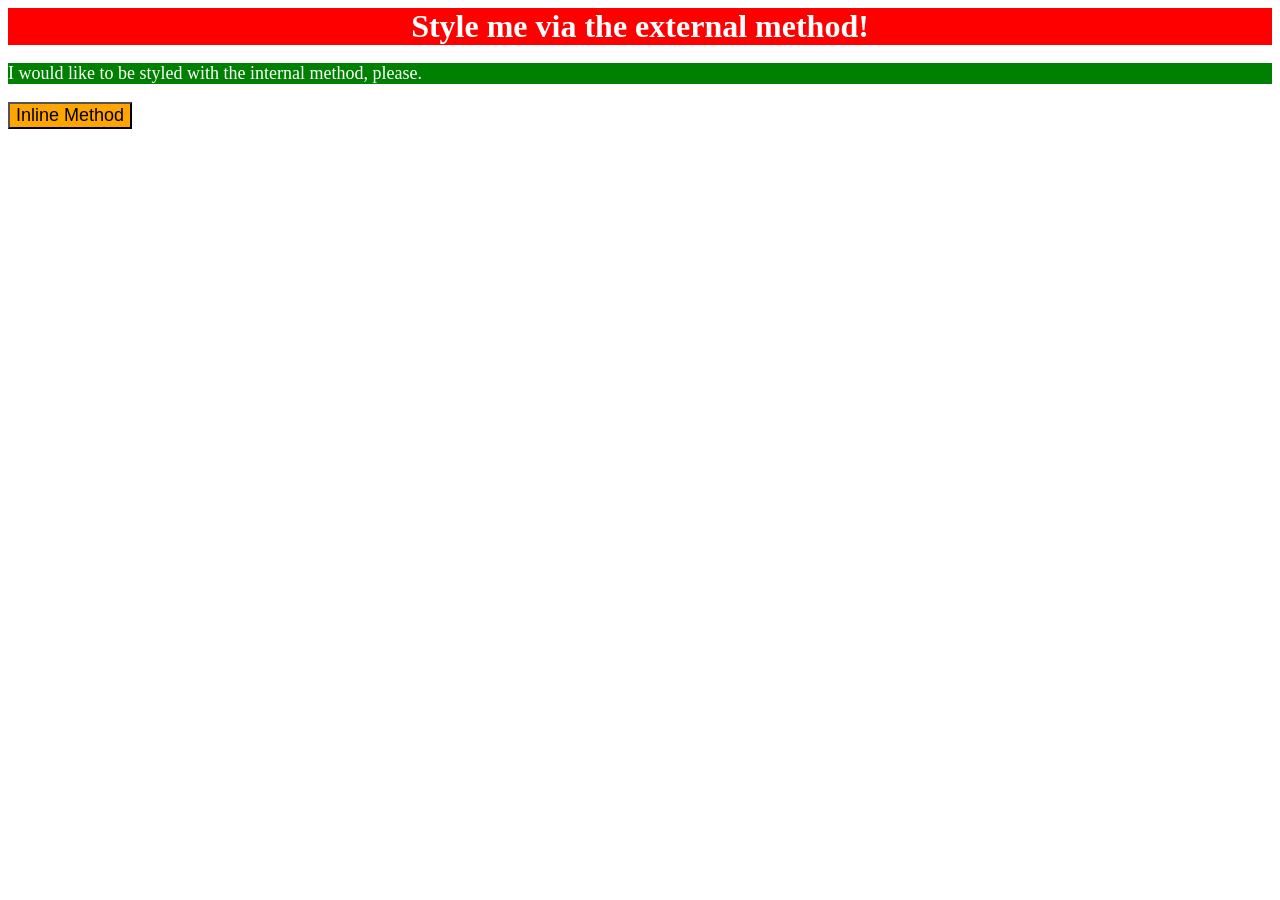
<file: foundations/01-css-methods/index.html>
<!DOCTYPE html>
<html lang="en">
  <head>
    <meta charset="UTF-8">
    <meta http-equiv="X-UA-Compatible" content="IE=edge">
    <meta name="viewport" content="width=device-width, initial-scale=1.0">
    <title>Methods for Adding CSS</title>
    <link rel="stylesheet" href="styles.css">
    <style>
      p {

    background-color: green;
    color: white;
    font-size: 18px;

    }
    </style>
  </head>
  <body>
    <div>Style me via the external method!</div>
    <p>I would like to be styled with the internal method, please.</p>
    <button style="background-color: orange; font-size: 18px;">Inline Method</button>
  </body>
</html>
</file>
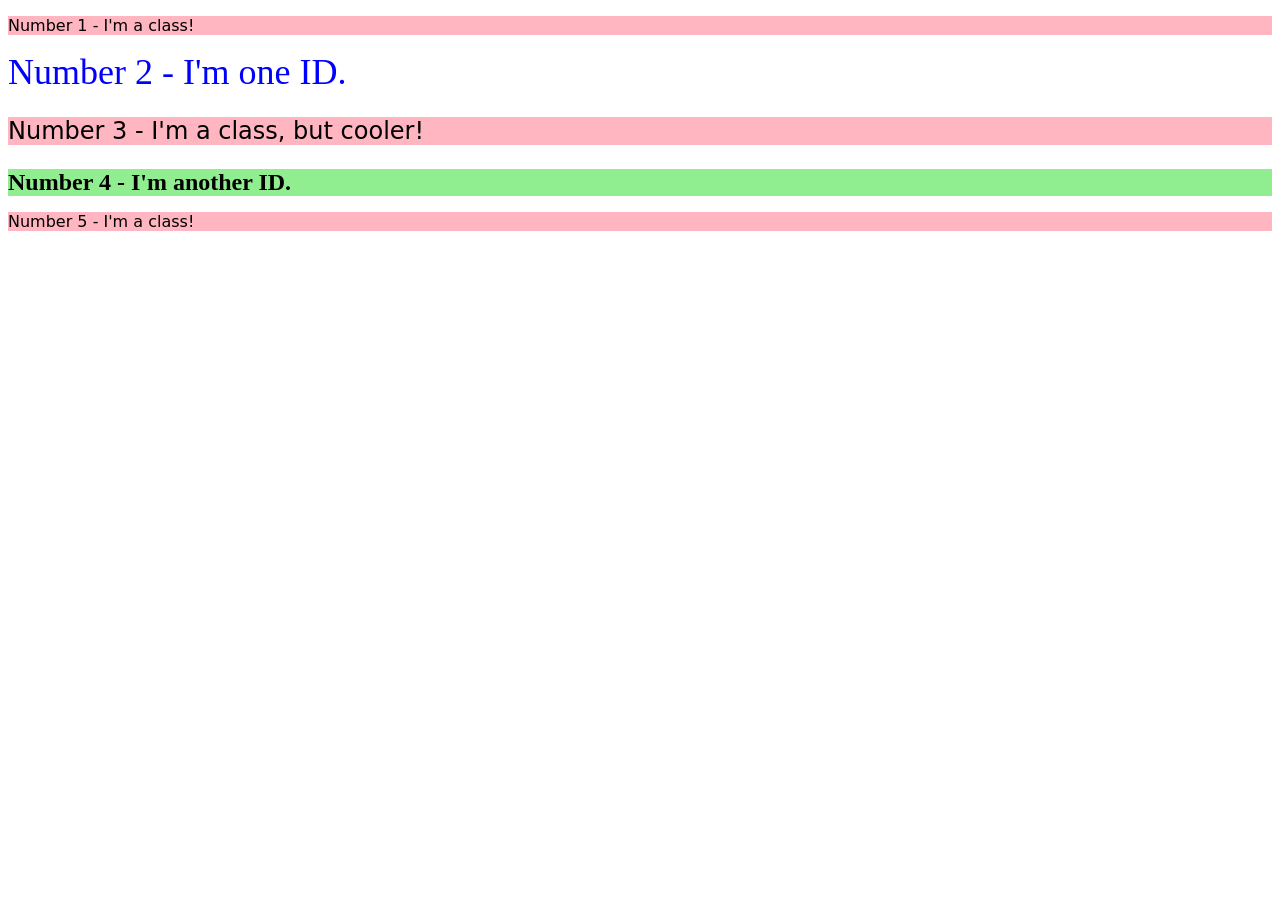
<file: foundations/02-class-id-selectors/index.html>
<!DOCTYPE html>
<html lang="en">
  <head>
    <meta charset="UTF-8">
    <meta http-equiv="X-UA-Compatible" content="IE=edge">
    <meta name="viewport" content="width=device-width, initial-scale=1.0">
    <title>Class and ID Selectors</title>
    <link rel="stylesheet" href="style.css">
  </head>
  <body>
    <p class="odd">Number 1 - I'm a class!</p>
    <div id="number2">Number 2 - I'm one ID.</div>
    <p class="odd adjust-font-size">Number 3 - I'm a class, but cooler!</p>
    <div id="number4" class="adjust-font-size">Number 4 - I'm another ID.</div>
    <p class="odd">Number 5 - I'm a class!</p>
  </body>
</html>
</file>
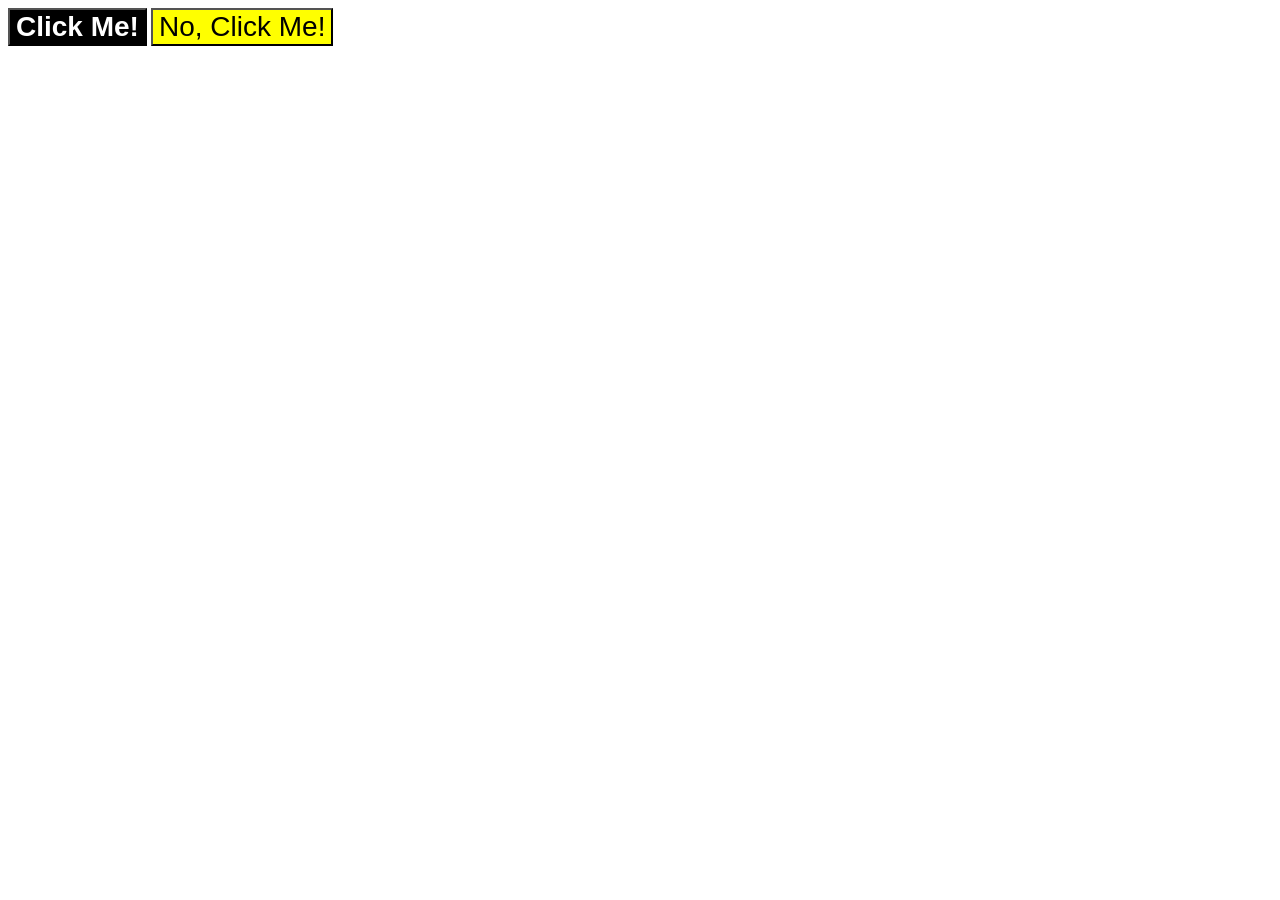
<file: foundations/03-grouping-selectors/index.html>
<!DOCTYPE html>
<html lang="en">
  <head>
    <meta charset="UTF-8">
    <meta http-equiv="X-UA-Compatible" content="IE=edge">
    <meta name="viewport" content="width=device-width, initial-scale=1.0">
    <title>Grouping Selectors</title>
    <link rel="stylesheet" href="style.css">
  </head>
  <body>
    <button class="number1">Click Me!</button>
    <button class="number2">No, Click Me!</button>
  </body>
</html>
</file>
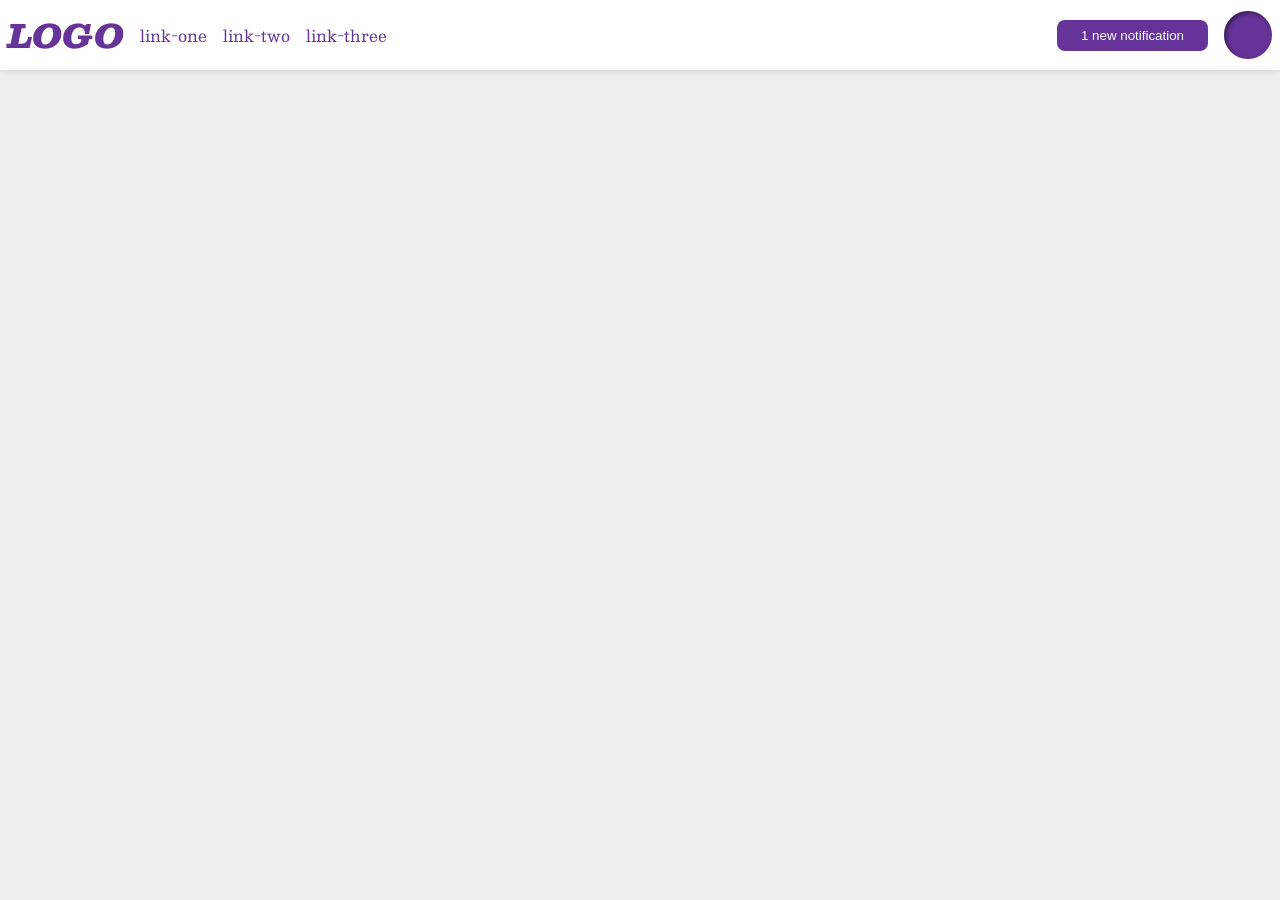
<file: foundations/flex/03-flex-header-2/index.html>
<!DOCTYPE html>
<html lang="en">
  <head>
    <meta charset="UTF-8">
    <meta http-equiv="X-UA-Compatible" content="IE=edge">
    <meta name="viewport" content="width=device-width, initial-scale=1.0">
    <title>Flex Header 2</title>
    <link rel="stylesheet" href="style.css">
  </head>
  <body>
    <div class="header">
      <div class="left-items">
      <div class="logo">
        LOGO
      </div>
      <ul class="links">
        <li><a href="https://google.com">link-one</a></li>
        <li><a href="https://google.com">link-two</a></li>
        <li><a href="https://google.com">link-three</a></li>
      </ul>
      </div>
      <div class="right-items">
      <button class="notifications">
        1 new notification
      </button>
      <div class="profile-image"></div>
      </div>
    </div>
  </body>
</html>
</file>
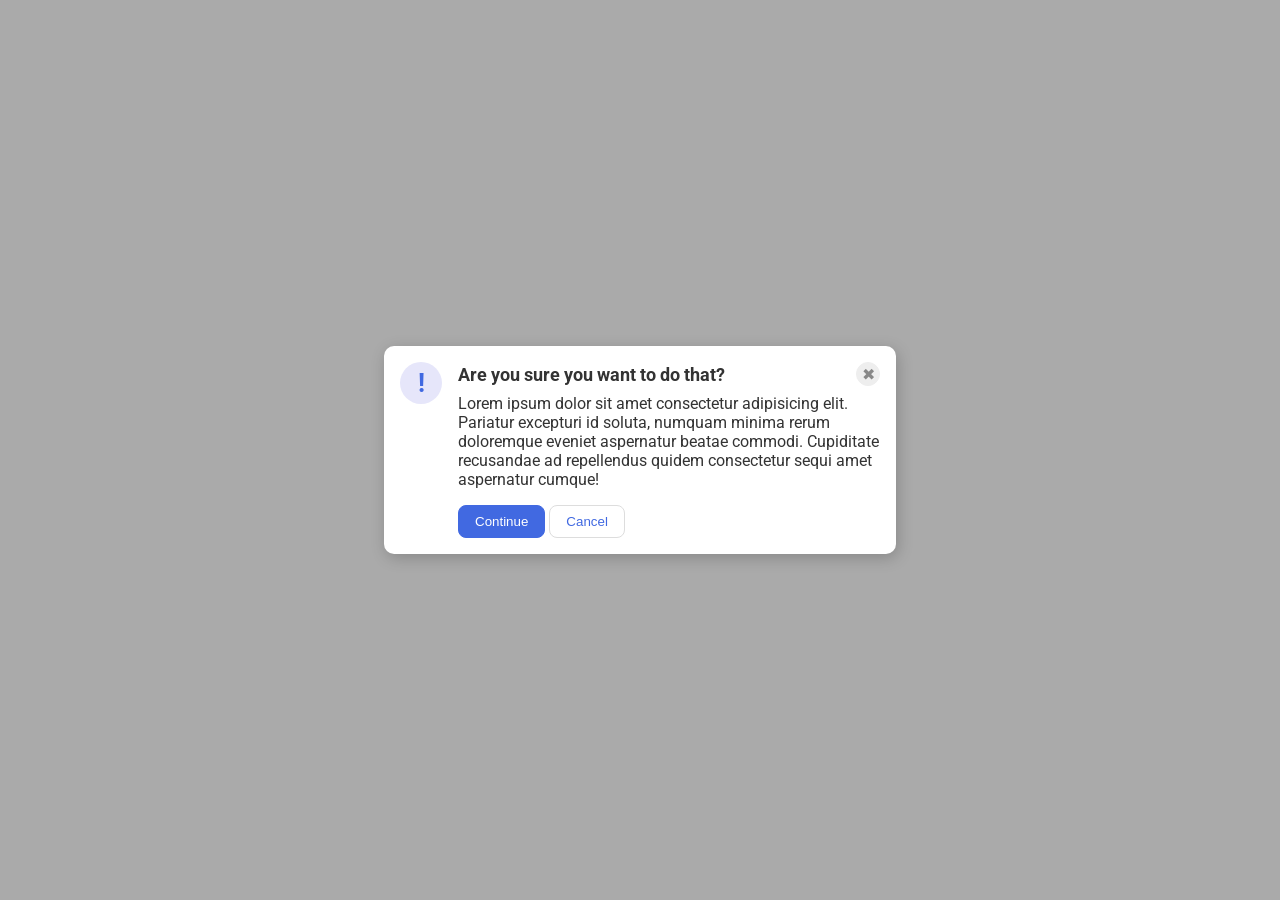
<file: foundations/flex/05-flex-modal/index.html>
<!DOCTYPE html>
<html lang="en">
  <head>
    <meta charset="UTF-8">
    <meta http-equiv="X-UA-Compatible" content="IE=edge">
    <meta name="viewport" content="width=device-width, initial-scale=1.0">
    <link rel="stylesheet" href="style.css">
    <title>Modal</title>
  </head>
  <body>
    <div class="modal">
      
      <div class="icon">!</div>
      <div class="items">
      <div class="header">Are you sure you want to do that?
      <button class="close-button">✖</button>
      </div>
      <div class="text">Lorem ipsum dolor sit amet consectetur adipisicing elit. Pariatur excepturi id soluta, numquam minima rerum doloremque eveniet aspernatur beatae commodi. Cupiditate recusandae ad repellendus quidem consectetur sequi amet aspernatur cumque!</div>
      <button class="continue">Continue</button>
      <button class="cancel">Cancel</button>
      </div>
    </div>
  </body>
</html>
</file>
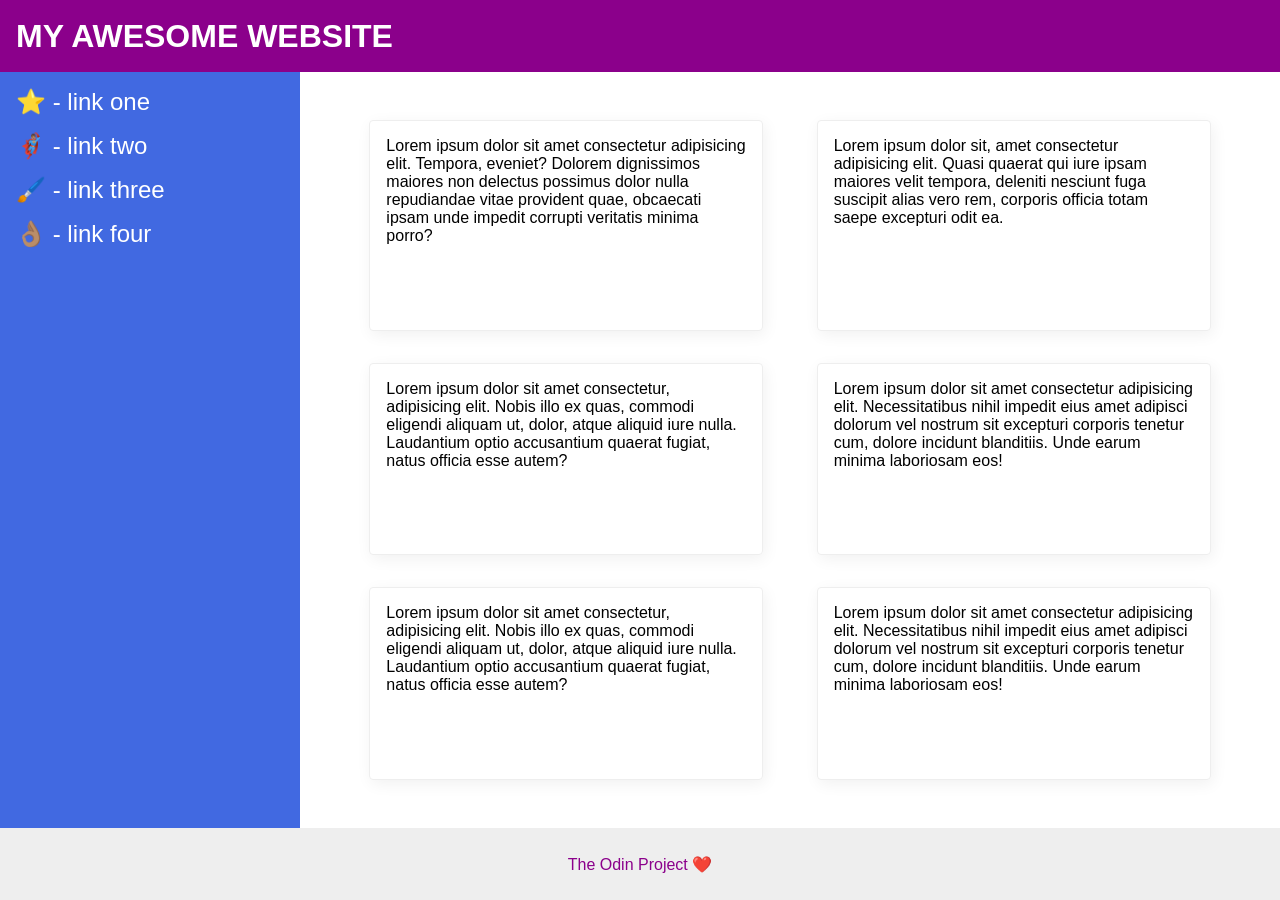
<file: foundations/flex/07-flex-layout-2/index.html>
<!DOCTYPE html>
<html lang="en">
  <head>
    <meta charset="UTF-8">
    <meta http-equiv="X-UA-Compatible" content="IE=edge">
    <meta name="viewport" content="width=device-width, initial-scale=1.0">
    <title>The Holy Grail</title>
    <link rel="stylesheet" href="style.css">
  </head>
  <body>
    <div class="header">
      MY AWESOME WEBSITE
    </div>
    <div class="content">
    <div class="sidebar">
      <ul>
        <li><a href="#">⭐ - link one</a></li>
        <li><a href="#">🦸🏽‍♂️ - link two</a></li>
        <li><a href="#">🖌️ - link three</a></li>
        <li><a href="#">👌🏽 - link four</a></li>
      </ul>
    </div>
    <div class="cards">
    <div class="card">Lorem ipsum dolor sit amet consectetur adipisicing elit. Tempora, eveniet? Dolorem dignissimos maiores non delectus possimus dolor nulla repudiandae vitae provident quae, obcaecati ipsam unde impedit corrupti veritatis minima porro?</div>
    <div class="card">Lorem ipsum dolor sit, amet consectetur adipisicing elit. Quasi quaerat qui iure ipsam maiores velit tempora, deleniti nesciunt fuga suscipit alias vero rem, corporis officia totam saepe excepturi odit ea.</div>
    <div class="card">Lorem ipsum dolor sit amet consectetur, adipisicing elit. Nobis illo ex quas, commodi eligendi aliquam ut, dolor, atque aliquid iure nulla. Laudantium optio accusantium quaerat fugiat, natus officia esse autem?</div>
    <div class="card">Lorem ipsum dolor sit amet consectetur adipisicing elit. Necessitatibus nihil impedit eius amet adipisci dolorum vel nostrum sit excepturi corporis tenetur cum, dolore incidunt blanditiis. Unde earum minima laboriosam eos!</div>
    <div class="card">Lorem ipsum dolor sit amet consectetur, adipisicing elit. Nobis illo ex quas, commodi eligendi aliquam ut, dolor, atque aliquid iure nulla. Laudantium optio accusantium quaerat fugiat, natus officia esse autem?</div>
    <div class="card">Lorem ipsum dolor sit amet consectetur adipisicing elit. Necessitatibus nihil impedit eius amet adipisci dolorum vel nostrum sit excepturi corporis tenetur cum, dolore incidunt blanditiis. Unde earum minima laboriosam eos!</div>
    </div>
    </div>
    <div class="footer">
      The Odin Project ❤️
    </div>
  </body>
</html>
</file>
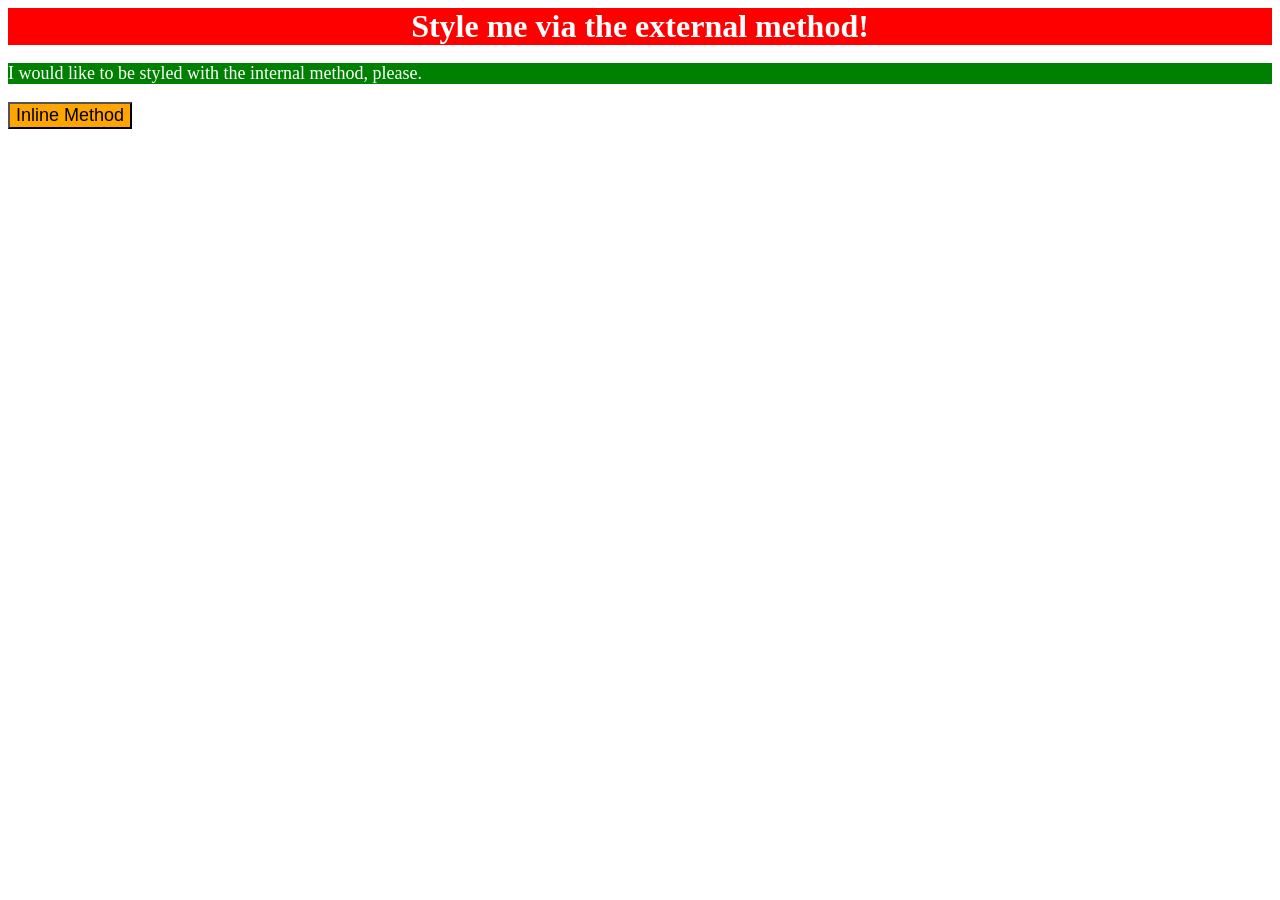
<file: foundations/intro-to-css/01-css-methods/index.html>
<!DOCTYPE html>
<html lang="en">
  <head>
    <meta charset="UTF-8">
    <meta http-equiv="X-UA-Compatible" content="IE=edge">
    <meta name="viewport" content="width=device-width, initial-scale=1.0">
    <link rel="stylesheet" href="styles.css">
    <title>Methods for Adding CSS</title>
    <style>
      p{
        background-color: green;
        color: white;
        font-size: 18px;
      }
    </style>
  </head>
  <body>
    <div>Style me via the external method!</div>
    <p>I would like to be styled with the internal method, please.</p>
    <button style="background-color: orange; font-size: 18px;">Inline Method</button>
  </body>
</html>
</file>
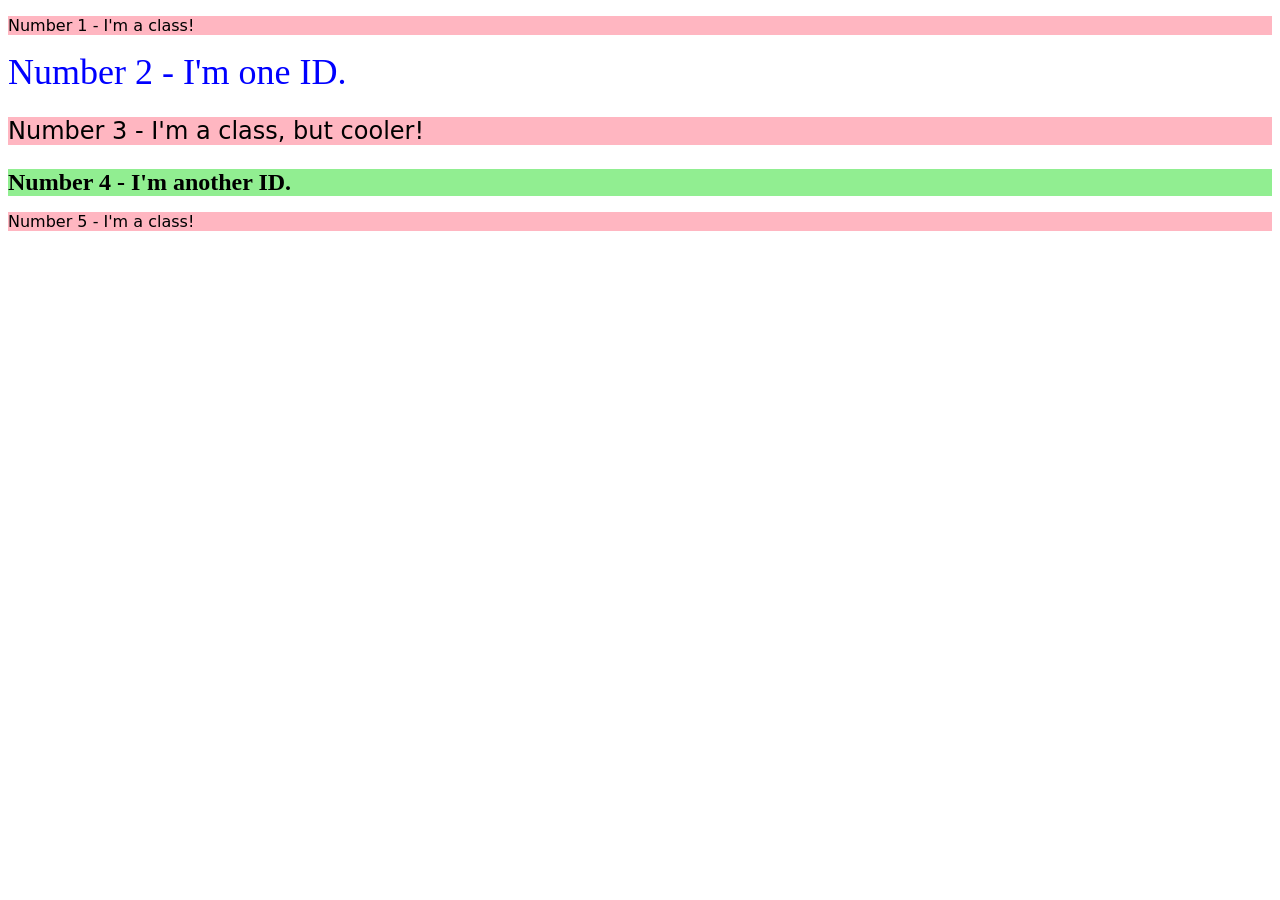
<file: foundations/intro-to-css/02-class-id-selectors/index.html>
<!DOCTYPE html>
<html lang="en">
  <head>
    <meta charset="UTF-8">
    <meta http-equiv="X-UA-Compatible" content="IE=edge">
    <meta name="viewport" content="width=device-width, initial-scale=1.0">
    <title>Class and ID Selectors</title>
    <link rel="stylesheet" href="style.css">
  </head>
  <body>
    <p class="odd">Number 1 - I'm a class!</p>
    <div id="second">Number 2 - I'm one ID.</div>
    <p class="odd adjust-font-size">Number 3 - I'm a class, but cooler!</p>
    <div id="fourth" class="adjust-font-size">Number 4 - I'm another ID.</div>
    <p class="odd">Number 5 - I'm a class!</p>
  </body>
</html>
</file>
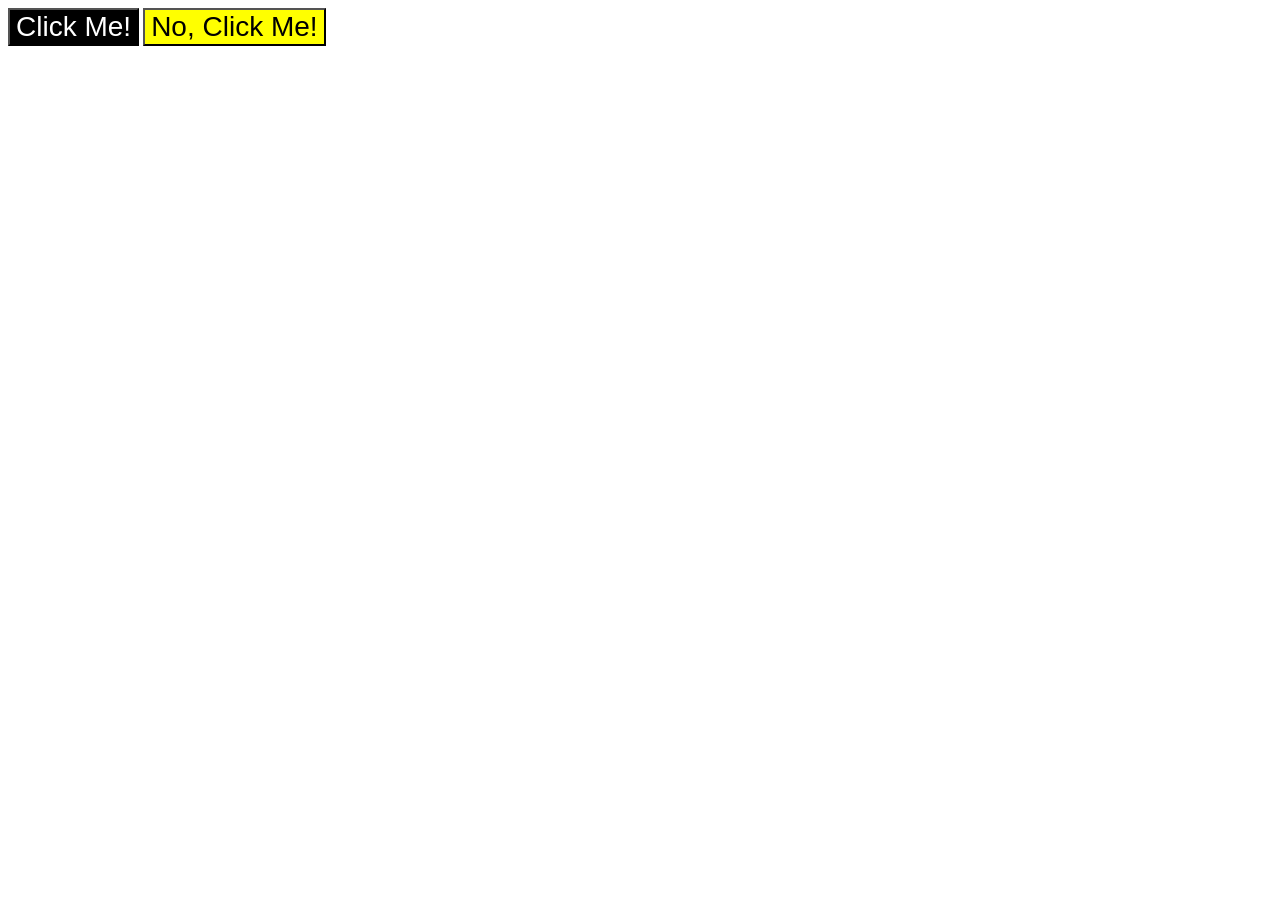
<file: foundations/intro-to-css/03-grouping-selectors/index.html>
<!DOCTYPE html>
<html lang="en">
  <head>
    <meta charset="UTF-8">
    <meta http-equiv="X-UA-Compatible" content="IE=edge">
    <meta name="viewport" content="width=device-width, initial-scale=1.0">
    <title>Grouping Selectors</title>
    <link rel="stylesheet" href="style.css">
  </head>
  <body>
    <button class="black">Click Me!</button>
    <button class="yellow">No, Click Me!</button>
  </body>
</html>
</file>
<file: foundations/01-css-methods/styles.css>
div {
    background-color: red;
    font-size: 32px;
    color: white;
    text-align: center;
    font-weight: bold;
}
</file>
<file: foundations/02-class-id-selectors/style.css>
.odd {
    background-color: rgb(255, 182, 193);
    font-family: Verdana, "DejaVu Sans", sans-serif;
}

.adjust-font-size {
    font-size: 24px;
}

#number2 {
    color: rgb(0, 0, 255);
    font-size: 36px;
}


#number4 {
    background-color: rgb(144, 238, 144);
    font-weight: bold;
}
</file>
<file: foundations/03-grouping-selectors/style.css>
.number1,
.number2 {
    font-size: 28px;
    font-family: Helvetica, "Times New Roman", sans-serif;
}

.number1 {
    background-color: black;
    color: #ffffff;
    font-weight: bold;
}

.number2 {
    background-color: yellow;
}
</file>
<file: foundations/flex/03-flex-header-2/style.css>
/* this is some magical font-importing.  
you'll learn about it later. */
@import url('https://fonts.googleapis.com/css2?family=Besley:ital,wght@0,400;1,900&display=swap');

body {
  margin: 0;
  background: #eee;
  font-family: Besley, serif;
}

.header {
  background: white;
  border-bottom: 1px solid #ddd;
  box-shadow: 0 0 8px rgba(0,0,0,.1);
  display: flex;
  justify-content: space-between;
  padding: 8px;
}

.profile-image {
  background: rebeccapurple;
  box-shadow: inset 2px 2px 4px rgba(0,0,0,.5);
  border-radius: 50%;
  width: 48px;
  height: 48px;
}

.logo {
  color: rebeccapurple;
  font-size: 32px;
  font-weight: 900;
  font-style: italic;
}

button {
  border: none;
  border-radius: 8px;
  background: rebeccapurple;
  color: white;
  padding: 8px 24px;
}

a {
  /* this removes the line under our links */
  text-decoration: none;
  color: rebeccapurple;
}

ul {
  list-style-type: none;
  display: flex;
  margin: 0;
  padding: 0;
  gap: 16px;
}

.left-items, .right-items {
  display: flex;
  align-items: center;
  gap: 16px
}
</file>
<file: foundations/flex/05-flex-modal/style.css>
@import url('https://fonts.googleapis.com/css2?family=Roboto:wght@400;700&display=swap');

html, body {
  height: 100%;
}

body {
  font-family: Roboto, sans-serif;
  margin: 0;
  background: #aaa;
  color: #333;
  /* I'll give you this one for free lol */
  display: flex;
  align-items: center;
  justify-content: center;
}

.modal {
  background: white;
  width: 480px;
  border-radius: 10px;
  box-shadow: 2px 4px 16px rgba(0,0,0,.2);
  display: flex;
  padding: 16px;
  gap: 16px;
}

.icon {
  color: royalblue;
  font-size: 26px;
  font-weight: 700;
  background: lavender;
  width: 42px;
  height: 42px;
  border-radius: 50%;
  display: flex;
  align-items: center;
  justify-content: center;
  flex-shrink: 0;
}

.close-button {
  background: #eee;
  border-radius: 50%;
  color: #888;
  font-weight: 400;
  font-size: 16px;
  height: 24px;
  width: 24px;
  display: flex;
  align-items: center;
  justify-content: center;
  border: 1px solid #eee;
  padding: 0;
}

button {
  cursor: pointer;
  padding: 8px 16px;
  border-radius: 8px;
}

button.continue {
  background: royalblue;
  border: 1px solid royalblue;
  color: white;
}

button.cancel {
  background: white;
  border: 1px solid #ddd;
  color: royalblue;
}

.header {
  display: flex;
  align-items: center;
  justify-content: space-between;
  font-size: 18px;
  font-weight: 700;
  margin-bottom: 8px;
}

.text {
  padding-bottom: 16px;
}
</file>
<file: foundations/flex/07-flex-layout-2/style.css>
body {
  font-family: -apple-system, BlinkMacSystemFont, 'Segoe UI', Roboto, Oxygen, Ubuntu, Cantarell, 'Open Sans', 'Helvetica Neue', sans-serif;
  margin: 0;
  min-height: 100vh;
}

.header {
  height: 72px;
  background: darkmagenta;
  color: white;
  font-size: 32px;
  font-weight: 900;
  align-items: center;
  display: flex;
  padding: 0 16px;
}

.footer {
  height: 72px;
  background: #eee;
  color: darkmagenta;
  justify-content: center;
  align-items: center;
  display: flex;
}

.sidebar {
  width: 300px;
  background: royalblue;
  box-sizing: border-box;
  display: flex;
  flex-shrink: 0;
  padding: 16px;
}

.card {
  border: 1px solid #eee;
  box-shadow: 2px 4px 16px rgba(0,0,0,.06);
  border-radius: 4px;
}

body {
  display: flex;
  flex-direction: column;
}

.content {
  display: flex;
  flex: 1;
}

a {
  color: white;
  text-decoration: none;
  font-size: 24px;
}

ul {
  list-style: none;
  margin: 0;
  padding: 0;
}

.cards {
  display: flex;
  justify-content: space-evenly;
  flex-wrap: wrap;
  gap: 32px;
  padding: 48px;
}

li {
  margin-bottom: 16px;
}

.card {
  padding: 16px;
  width: 360px;
}
</file>
<file: foundations/intro-to-css/01-css-methods/styles.css>
div {
    background-color: red;
    color: white;
    font-size: 32px;
    text-align: center;
    font-weight: bold;
}
</file>
<file: foundations/intro-to-css/02-class-id-selectors/style.css>
.odd {
    background-color: rgb(255, 182, 193);
    font-family: 'Veranda', 'DejaVu Sans', sans-serif;
}

#second {
    color: #0000ff;
    font-size: 36px;
}

.adjust-font-size {
    font-size: 24px;
}

#fourth {
    background-color: hsl(120, 73%, 75%);
    font-weight: bold;
}
</file>
<file: foundations/intro-to-css/03-grouping-selectors/style.css>
.black, .yellow {
    font-size: 28px;
    font-family: 'Helvetica', 'Times New Roman', sans-serif
}

.black {
    background-color: black;
    color: white
}

.yellow {
    background-color: yellow
}
</file>
